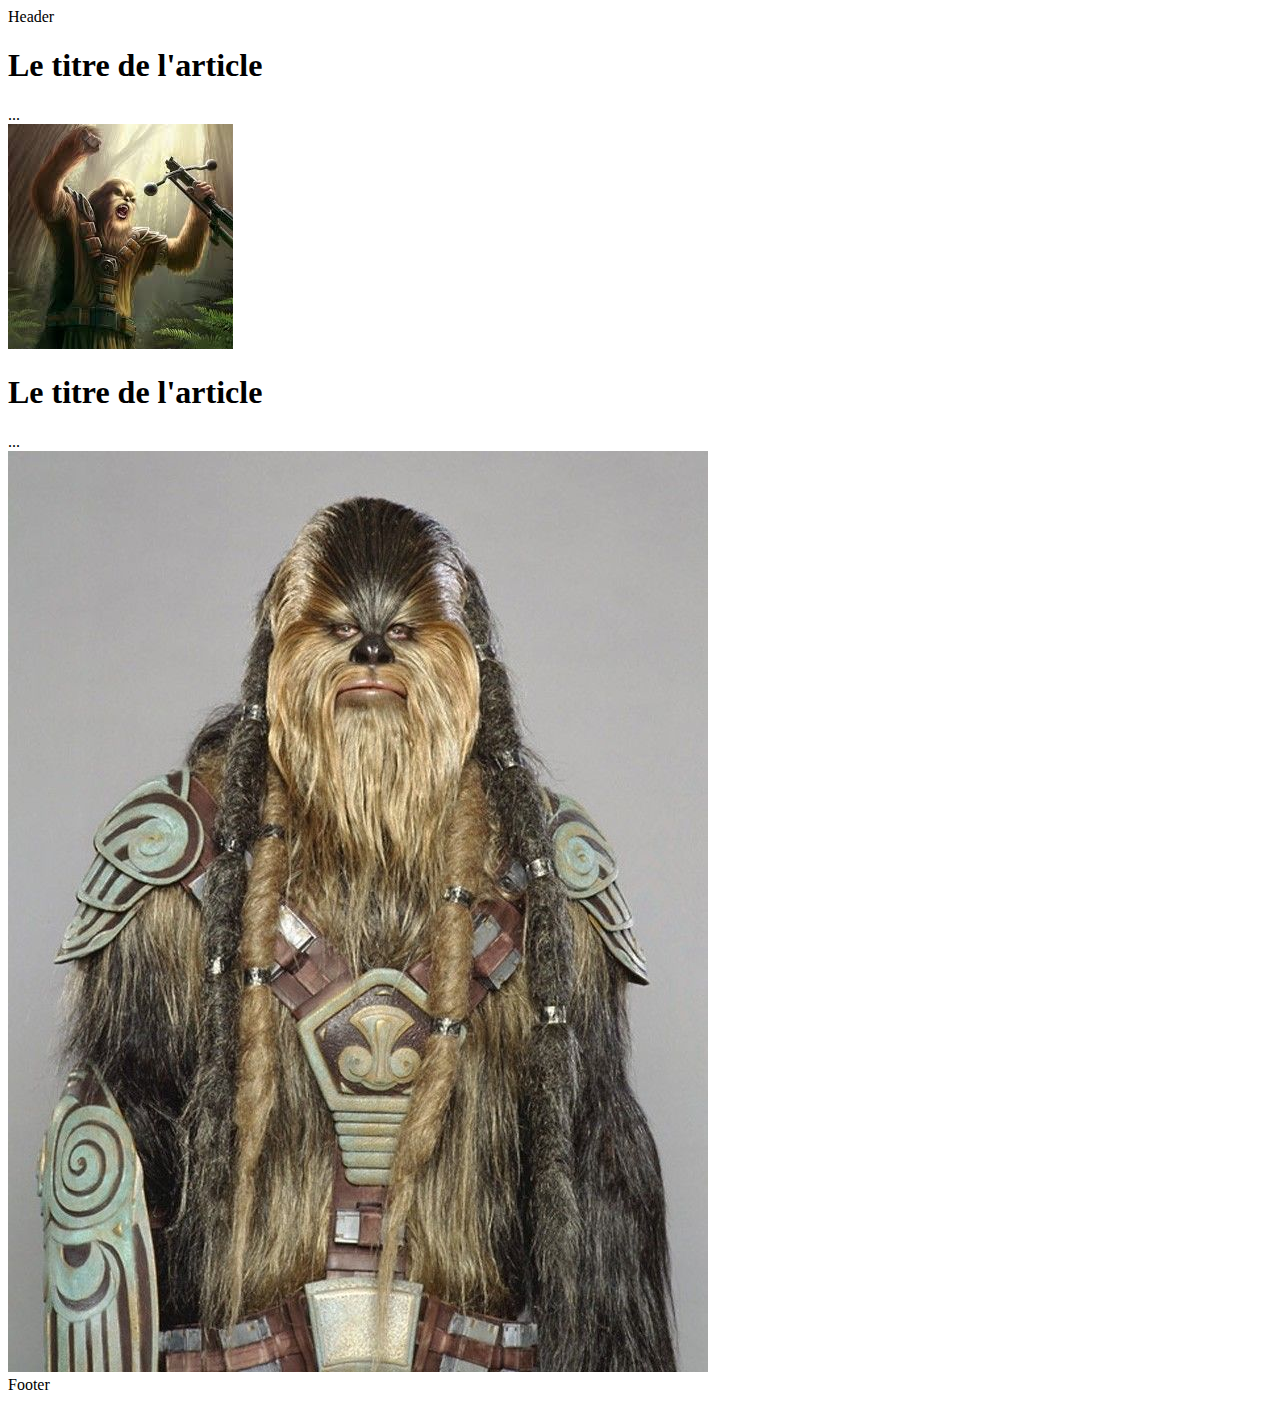
<file: 002/2.10/index.html>
<!DOCTYPE html>
<html lang="en">
<head>
    <meta charset="UTF-8">
    <meta http-equiv="X-UA-Compatible" content="IE=edge">
    <meta name="viewport" content="width=device-width, initial-scale=1.0">
    <title>Selefie à Wookie</title>
</head>
<body>
    <div>
        Header
    </div>
    <div>
        <section>
            <article>
                <div>
                    <div>
                        <h1>Le titre de l'article</h1>
                    </div>
                    <div>
                        ...
                    </div>
                </div>
                <img src="./images/wookie.jpg" alt="Wookie rigolo" title="Wookie">
            </article>
            <article>
                <header>
                    <div>
                        <h1>Le titre de l'article</h1>
                    </div>
                    <div>
                        ...
                    </div>
                </header>
                <img src="./images/wookie2.jpg" alt="Wookie rigolo 2" title="Wookie2">
            </article>
        </section>
    </div>
    <div>
        Footer
    </div>
</body>
</html>
</file>
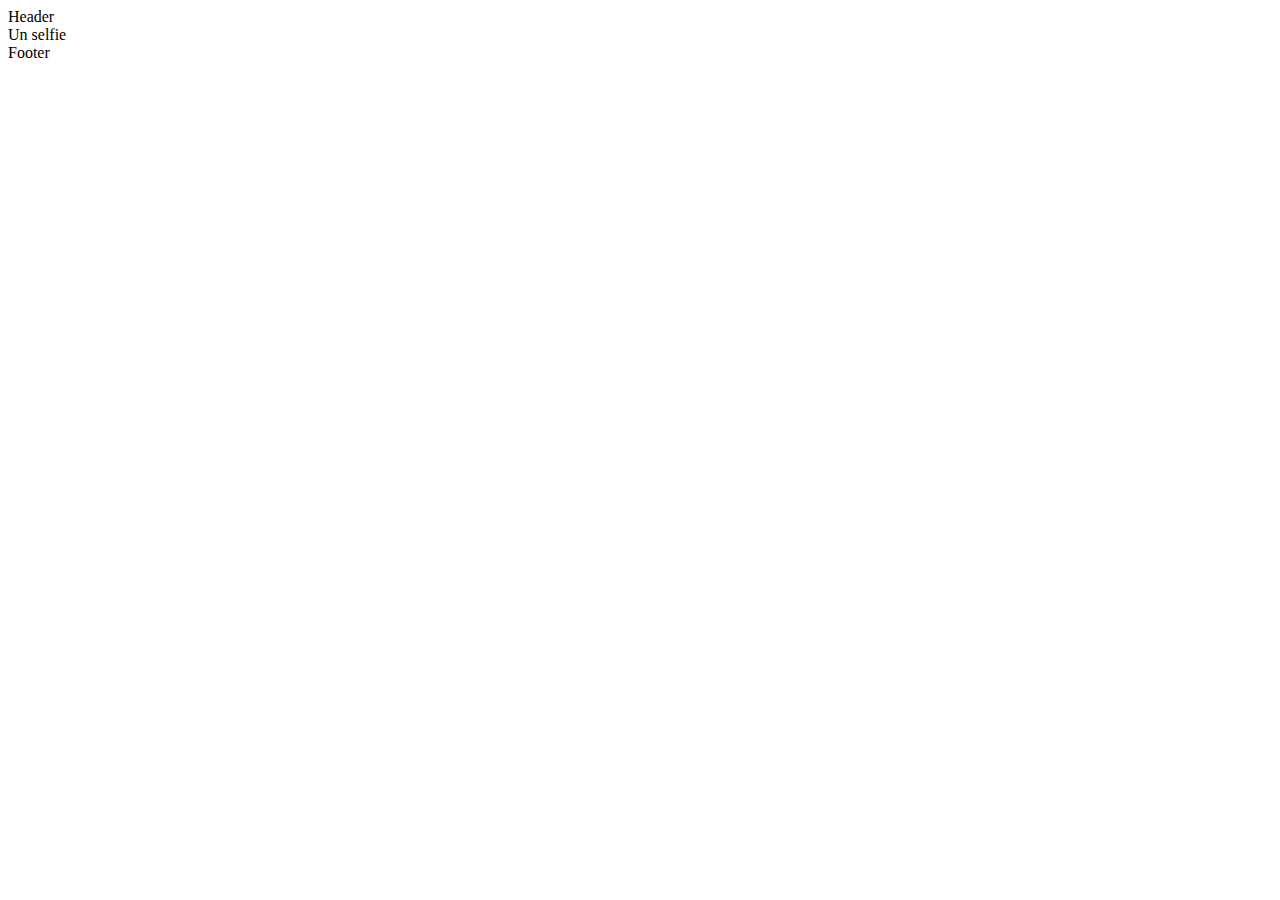
<file: 002/2.6/index.html>
<!DOCTYPE html>
<html lang="en">
<head>
    <meta charset="UTF-8">
    <meta http-equiv="X-UA-Compatible" content="IE=edge">
    <meta name="viewport" content="width=device-width, initial-scale=1.0">
    <title>Selefie à Wookie</title>
</head>
<body>
    <div>
        Header
    </div>
    <div>
        Un selfie
    </div>
    <div>
        Footer
    </div>
</body>
</html>
</file>
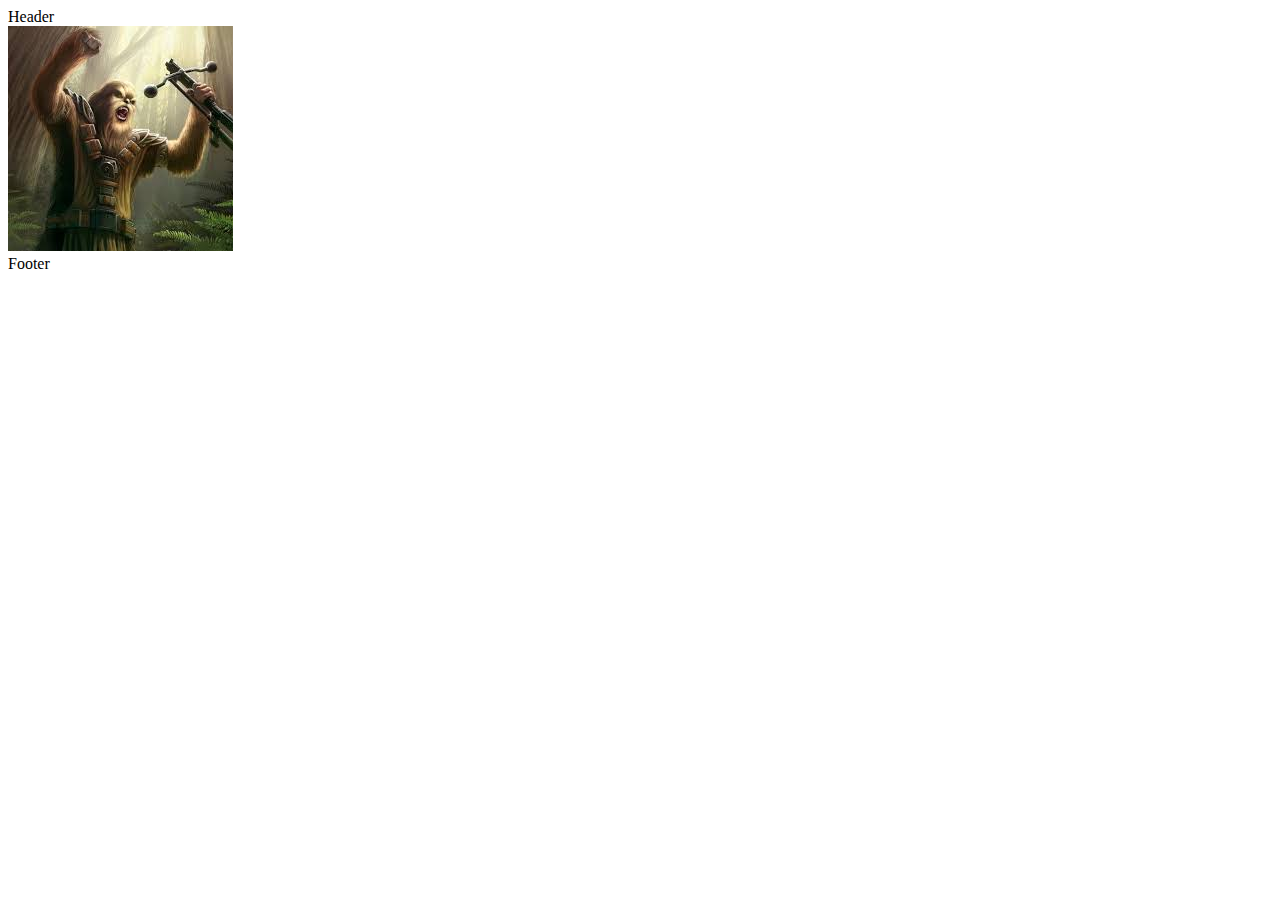
<file: 002/2.8/index.html>
<!DOCTYPE html>
<html lang="en">
<head>
    <meta charset="UTF-8">
    <meta http-equiv="X-UA-Compatible" content="IE=edge">
    <meta name="viewport" content="width=device-width, initial-scale=1.0">
    <title>Selefie à Wookie</title>
</head>
<body>
    <div>
        Header
    </div>
    <div>
        <img src="./images/wookie.jpg" alt="Wookie rigolo" title="Wookie">
    </div>
    <div>
        Footer
    </div>
</body>
</html>
</file>
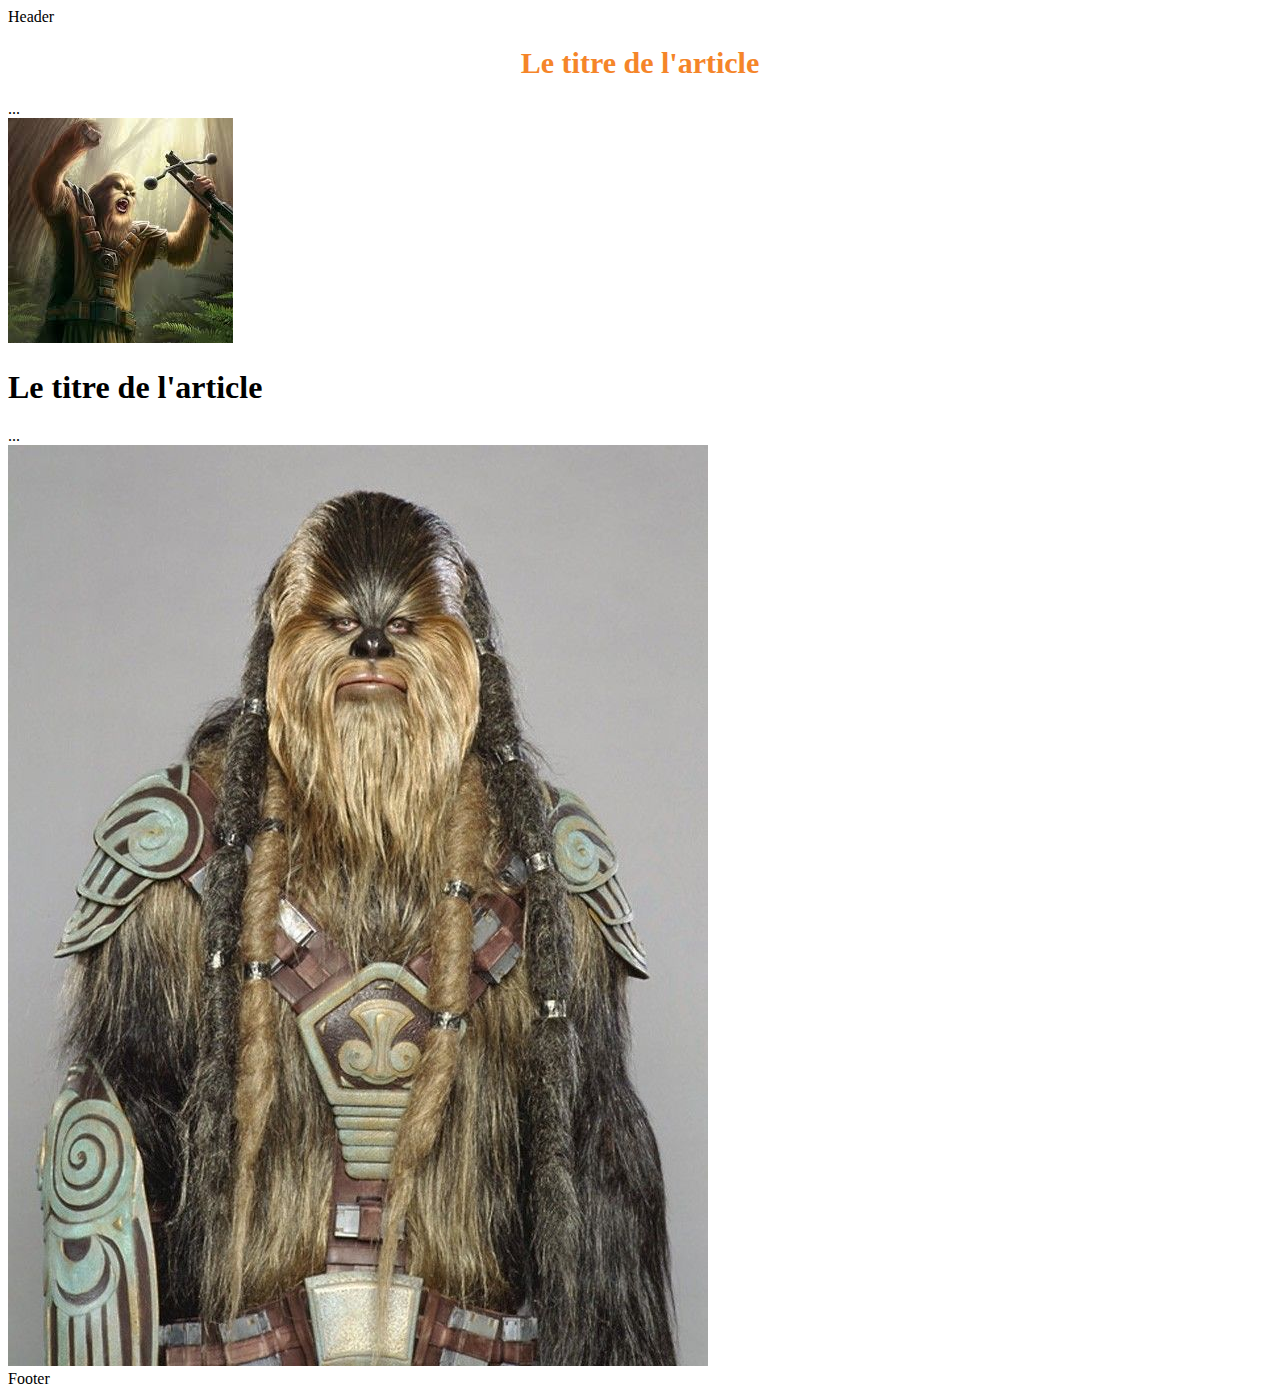
<file: 003/3.2/index.html>
<!DOCTYPE html>
<html lang="en">
<head>
    <meta charset="UTF-8">
    <meta http-equiv="X-UA-Compatible" content="IE=edge">
    <meta name="viewport" content="width=device-width, initial-scale=1.0">
    <title>Selefie à Wookie</title>
</head>
<body>
    <div>
        Header
    </div>
    <div>
        <section>
            <article>
                <div>
                    <div>
                        <h1 style="color:#F58529; font-size: 30px; text-align: center;">Le titre de l'article</h1>
                    </div>
                    <div>
                        ...
                    </div>
                </div>
                <img src="./images/wookie.jpg" alt="Wookie rigolo" title="Wookie">
            </article>
            <article>
                <header>
                    <div>
                        <h1>Le titre de l'article</h1>
                    </div>
                    <div>
                        ...
                    </div>
                </header>
                <img src="./images/wookie2.jpg" alt="Wookie rigolo 2" title="Wookie2">
            </article>
        </section>
    </div>
    <div>
        Footer
    </div>
</body>
</html>
</file>
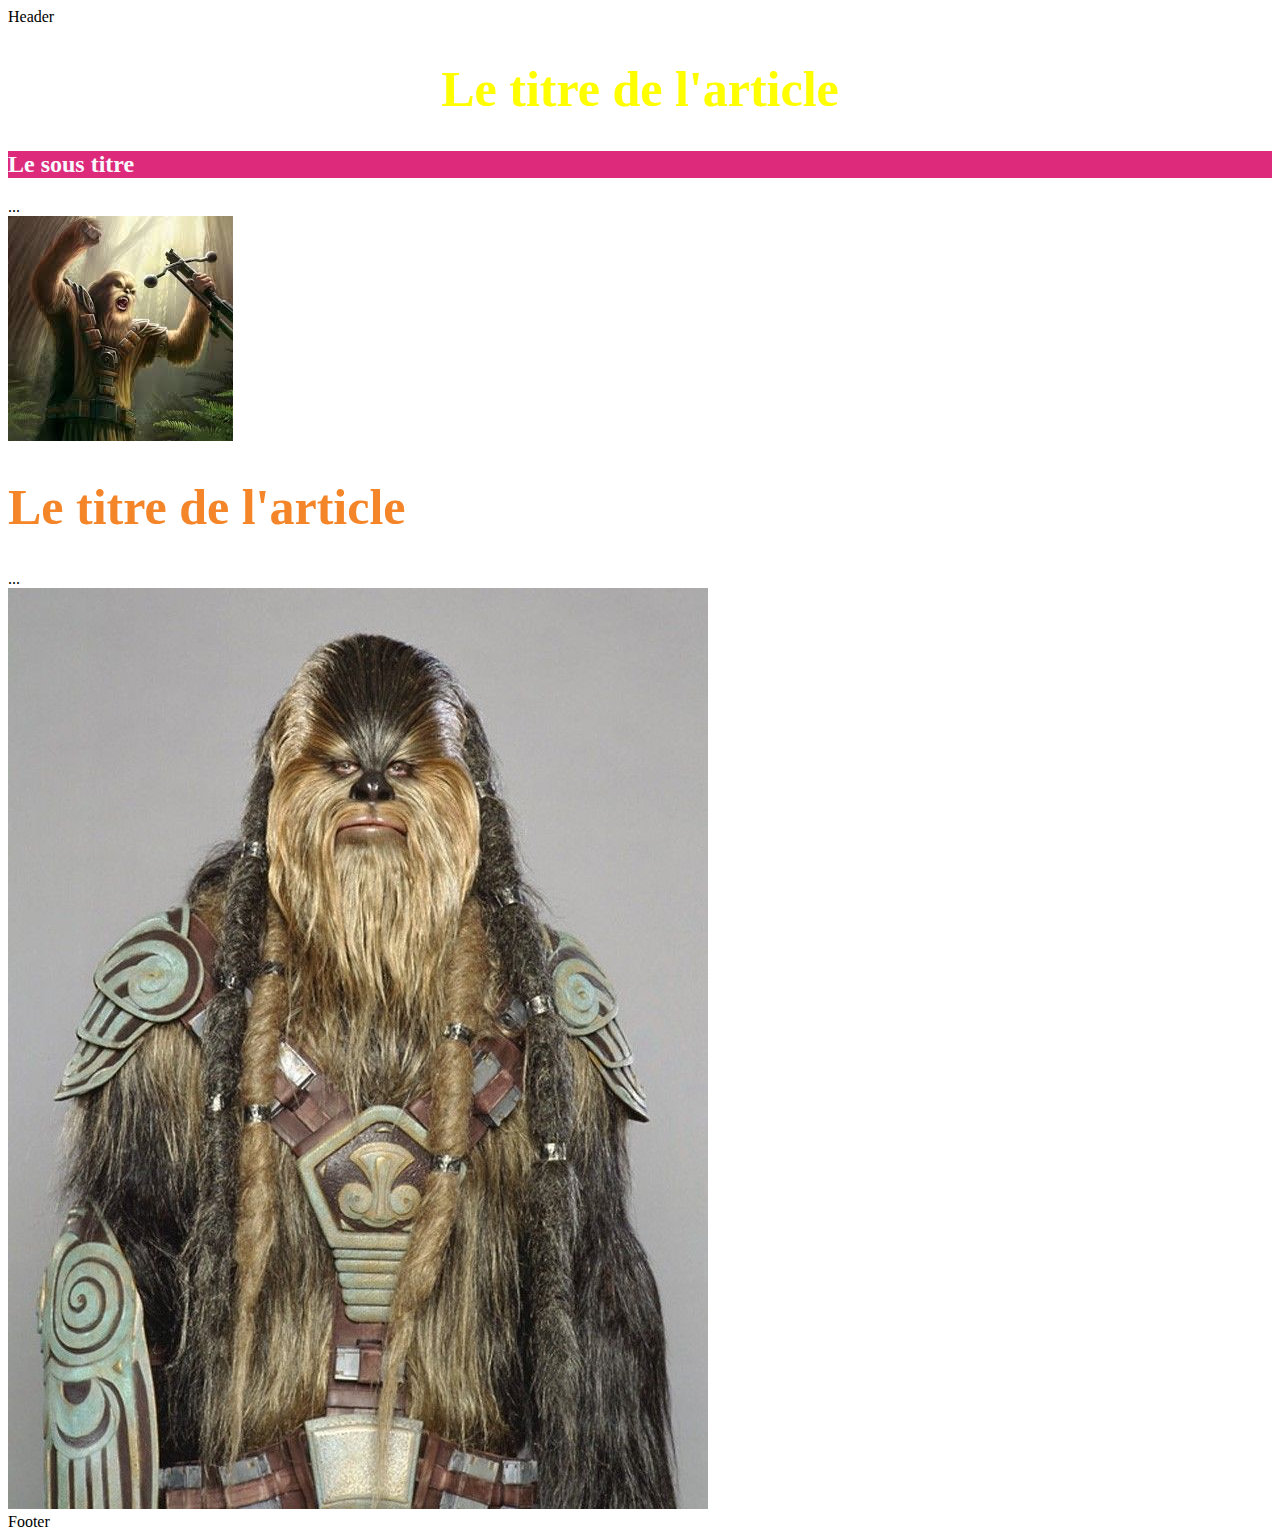
<file: 003/3.3/index.html>
<!DOCTYPE html>
<html lang="en">
<head>
    <meta charset="UTF-8">
    <meta http-equiv="X-UA-Compatible" content="IE=edge">
    <meta name="viewport" content="width=device-width, initial-scale=1.0">
    <title>Selefie à Wookie</title>
    <style>
            h1 {
                color: #F58529;
                font-size: 50px;
            }
            h2 {
                color: ghostwhite;
                background-color: #DD2A7B;
            }
            .textcentreetcouleurrouge {
                text-align: center;
                color: #000;
            }
    </style>
</head>

<body>
    <div>
        Header
    </div>
    <div>
        <section>
            <article>
                <div>
                    <div>
                        <h1 class="textcentreetcouleurrouge" style="color: yellow ;">Le titre de l'article</h1>
                        <h2>Le sous titre</h2>
                    </div>
                    <div>
                        ...
                    </div>
                </div>
                <img src="./images/wookie.jpg" alt="Wookie rigolo" title="Wookie">
            </article>
            <article>
                <header>
                    <div>
                        <h1>Le titre de l'article</h1>
                    </div>
                    <div>
                        ...
                    </div>
                </header>
                <img src="./images/wookie2.jpg" alt="Wookie rigolo 2" title="Wookie2">
            </article>
        </section>
    </div>
    <div>
        Footer
    </div>
</body>
</html>
</file>
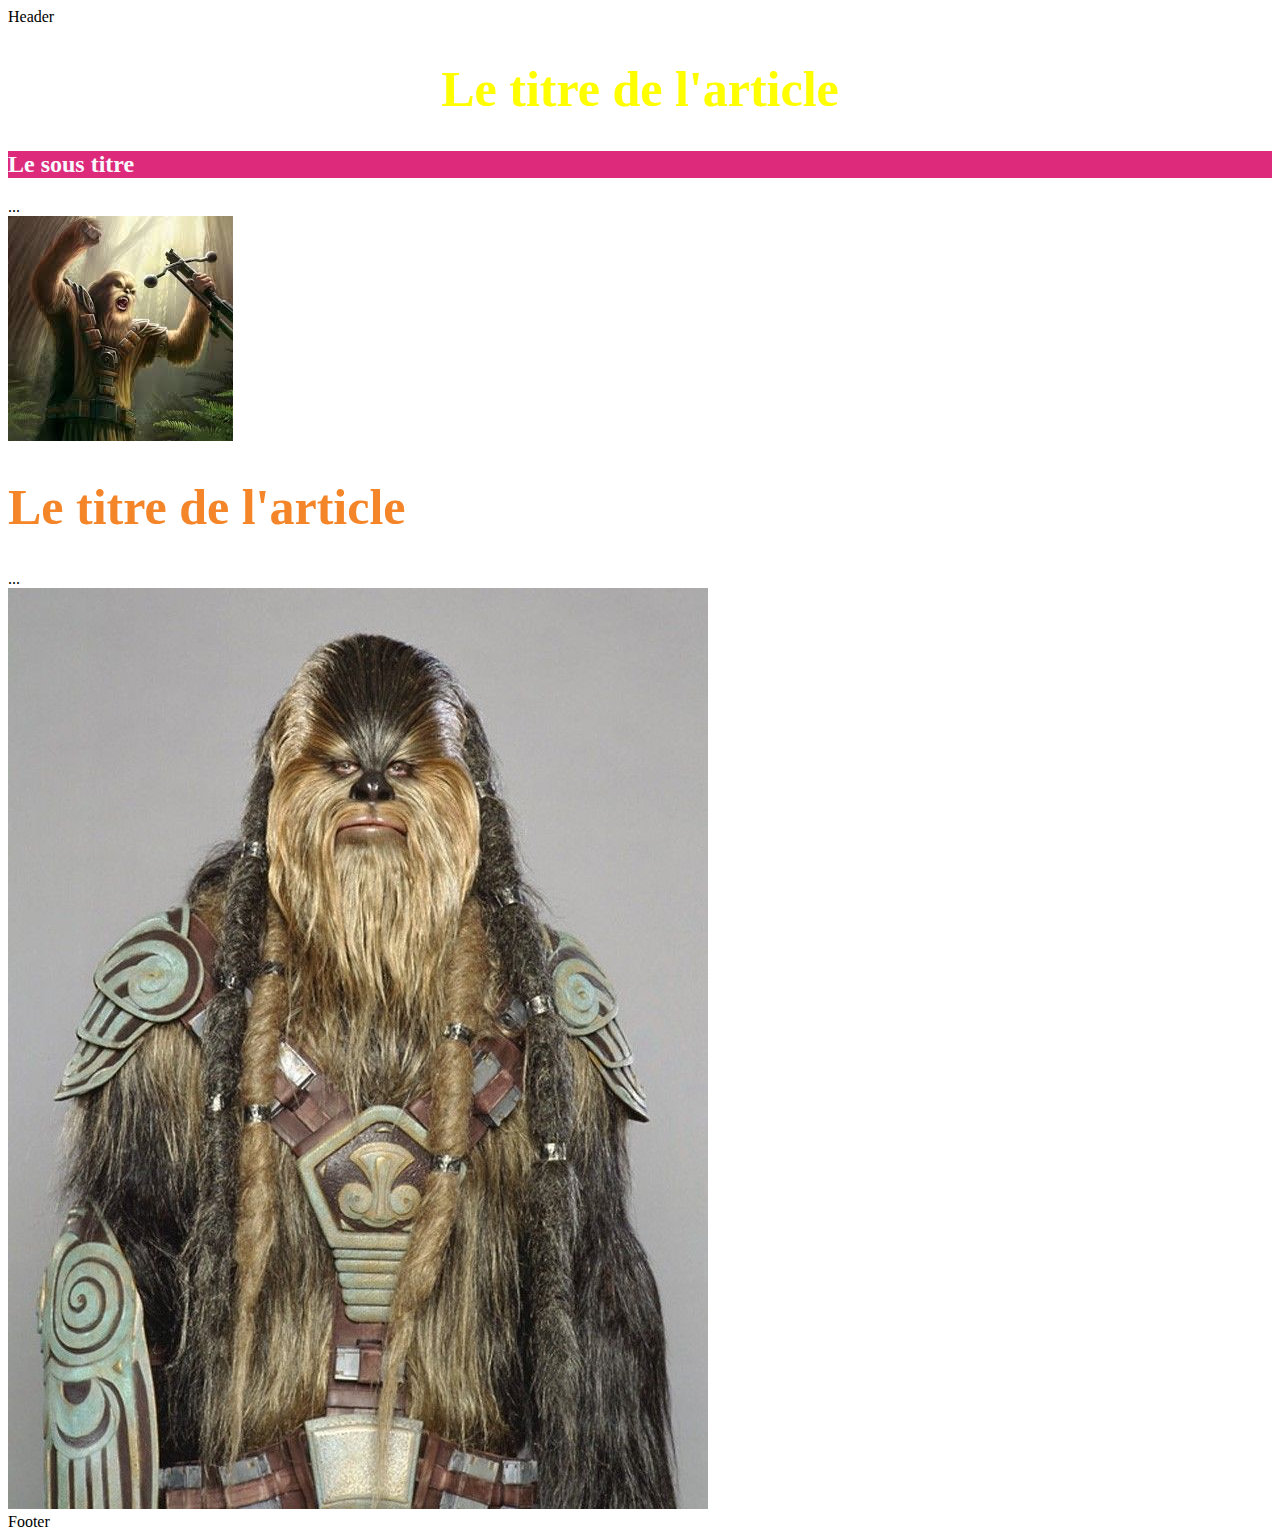
<file: 003/3.4/index.html>
<!DOCTYPE html>
<html lang="en">
<head>
    <meta charset="UTF-8">
    <meta http-equiv="X-UA-Compatible" content="IE=edge">
    <meta name="viewport" content="width=device-width, initial-scale=1.0">
    <title>Selefie à Wookie</title>
    <link rel="stylesheet" href="style.css">
</head>
<body>
    <div>
        Header
    </div>
    <div>
        <section>
            <article>
                <div>
                    <div>
                        <h1 class="textcentreetcouleurrouge" style="color: yellow ;">Le titre de l'article</h1>
                        <h2>Le sous titre</h2>
                    </div>
                    <div>
                        ...
                    </div>
                </div>
                <img src="./images/wookie.jpg" alt="Wookie rigolo" title="Wookie">
            </article>
            <article>
                <header>
                    <div>
                        <h1>Le titre de l'article</h1>
                    </div>
                    <div>
                        ...
                    </div>
                </header>
                <img src="./images/wookie2.jpg" alt="Wookie rigolo 2" title="Wookie2">
            </article>
        </section>
    </div>
    <div>
        Footer
    </div>
</body>
</html>
</file>
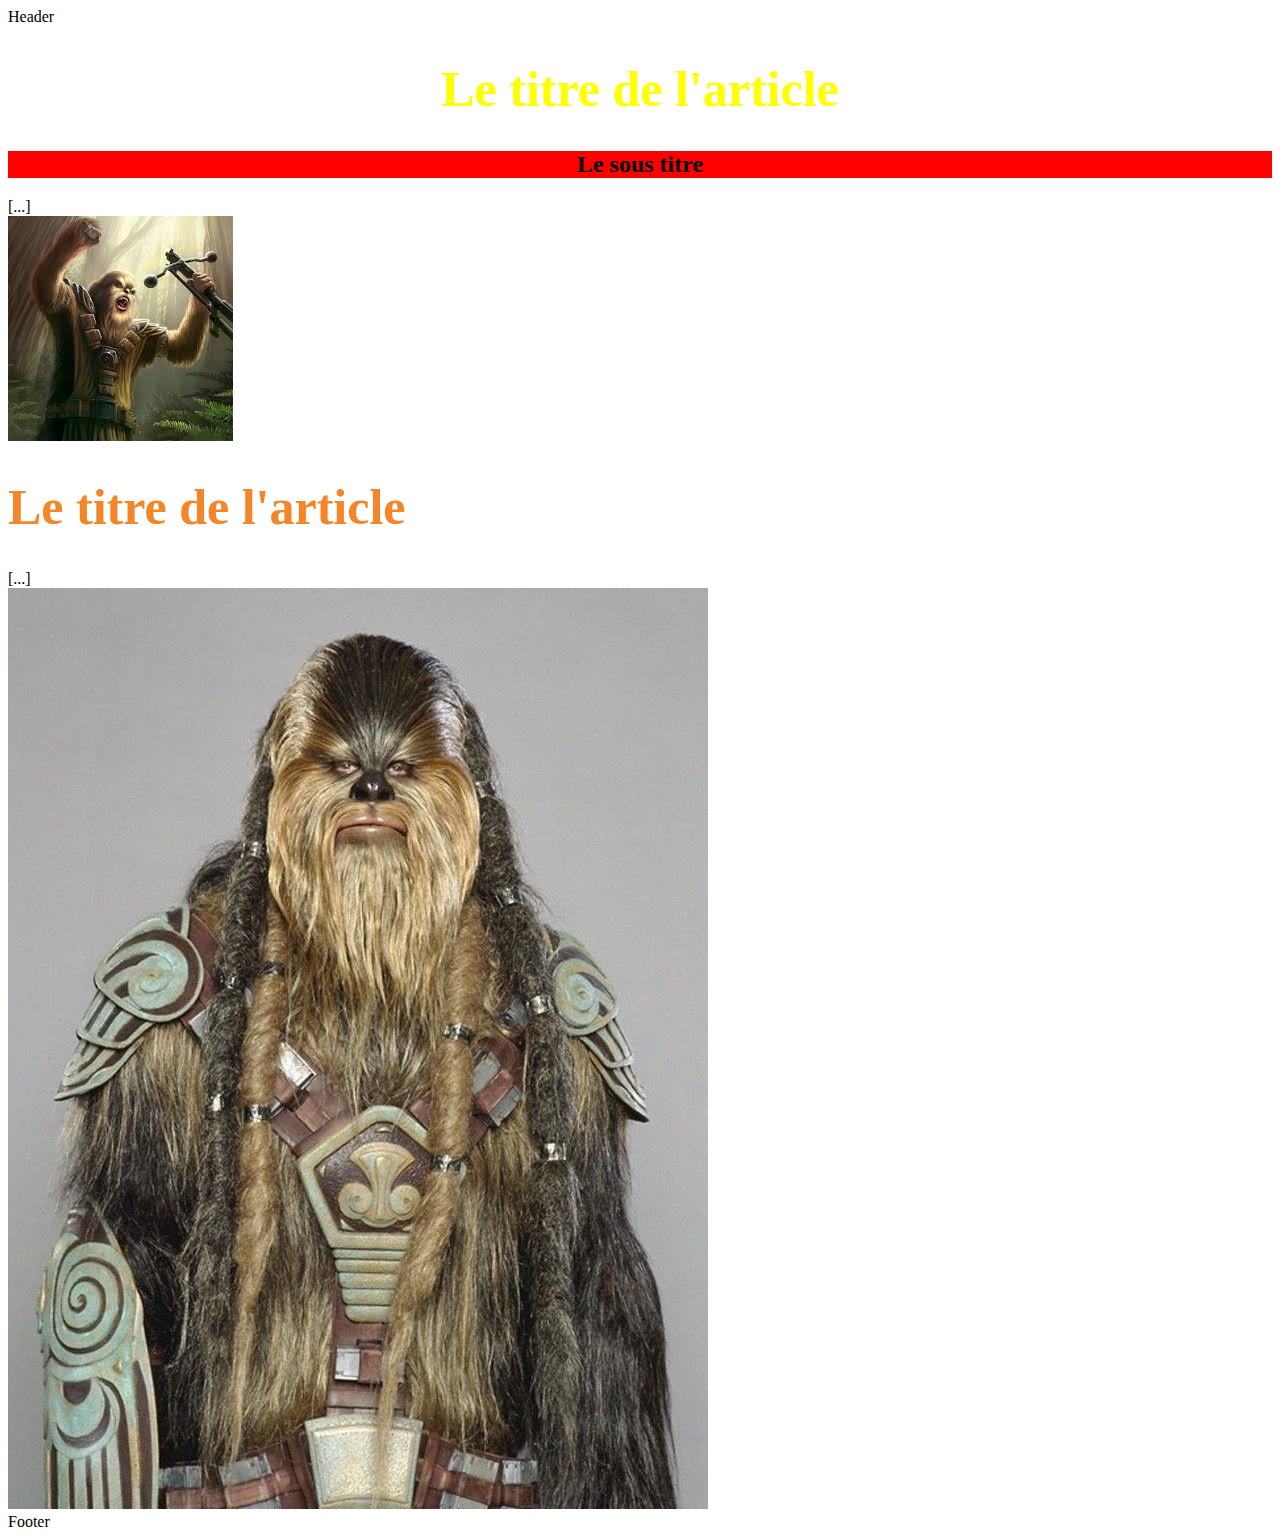
<file: 004/4.1/index.html>
<!DOCTYPE html>
<html lang="en">
<head>
    <meta charset="UTF-8">
    <meta http-equiv="X-UA-Compatible" content="IE=edge">
    <meta name="viewport" content="width=device-width, initial-scale=1.0">
    <title>Selefie à Wookie</title>
    <link rel="stylesheet" href="style.css">
</head>
<body>
    <div>
        Header
    </div>
    <div>
        <section>
            <article>
                <div>
                    <div>
                        <h1 class="textcentreetcouleurrouge" style="color: yellow ;">Le titre de l'article</h1>
                        <h2 class="textcentreetcouleurrouge textbackgroundcolored" style="color: black;">Le sous titre</h2>
                    </div>
                    <div>
                        [...]
                    </div>
                </div>
                <img src="./images/wookie.jpg" alt="Wookie rigolo" title="Wookie">
            </article>
            <article>
                <header>
                    <div>
                        <h1>Le titre de l'article</h1>
                    </div>
                    <div>
                        [...]
                    </div>
                </header>
                <img src="./images/wookie2.jpg" alt="Wookie rigolo 2" title="Wookie2">
            </article>
        </section>
    </div>
    <div>
        Footer
    </div>
</body>
</html>
</file>
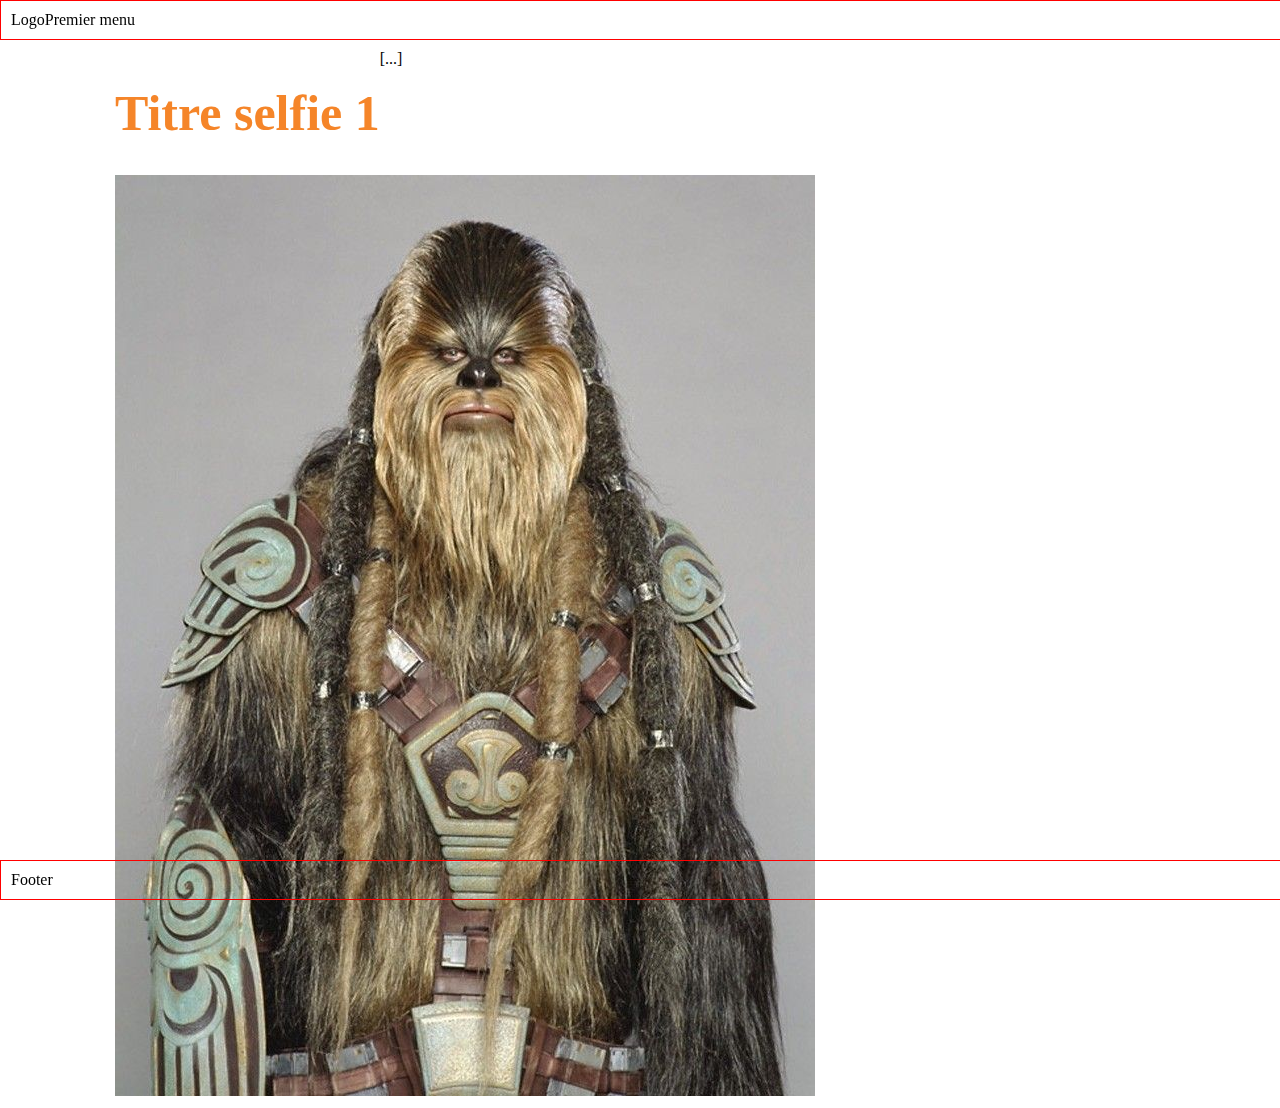
<file: 004/4.3/index.html>
<!DOCTYPE html>
<html lang="en">
<head>
    <meta charset="UTF-8">
    <meta http-equiv="X-UA-Compatible" content="IE=edge">
    <meta name="viewport" content="width=device-width, initial-scale=1.0">
    <title>Selefie à Wookie</title>
    <link rel="stylesheet" href="style.css">

    <style>
        img {
            width: 100%;
            height: auto;
        }
        .debug {
            border: 1px solid red;
        }
        .fixed {
            position: fixed
        }
        .m-10 {
            margin: 10px;
        }
        .m-t-50 {
            margin-top: 50px;
        }        
        .p-10 {
            padding: 10px;
        }        
        .header {
            left: 0;
            top: 0;
            width: 100%;
        }
        .footer {
            left: 0;
            bottom: 0;
            width:  100%;
        }
        .container {

        }
        .container .row {

        }
        .container .flexible {
            display: flex;
        }        
        .container .row .col {
            
        }
        .taille-container {
            width: 1050px;
        }
        @media screen and (max-width: 500px) {
            .taille-container {
            width: 450px;
        }
        }
        .auto-margin {
            margin-left: auto;
            margin-right: auto;
        }

    </style>
</head>
<body>
    <header class="header fixed debug p-10">
        <div class="container">
            <div class="row flexible">
                <div class="col">
                    Logo
                </div>
                <div class="col">
                    Premier menu
                </div>
            </div>
        </div>
    </header>
    <div class="m-t-50">
        <section class="auto-margin taille-container">
            <article class="container">
                <div class="row flexible">
                    <div class="col">
                        <h1>Titre selfie 1</h1>
                    </div>
                    <div class="col">
                        [...]
                    </div>
                </div>
                
                <div class="row flexible">
                    <div class="col">
                        <img src="./images/wookie2.jpg" alt="Wookie rigolo" title="Wookie">
                    </div>                  
                </div>
            </article>
        </section>
    </div>
    <footer class="footer fixed debug p-10">
        Footer
    </footer>
</body>
</html>
</file>
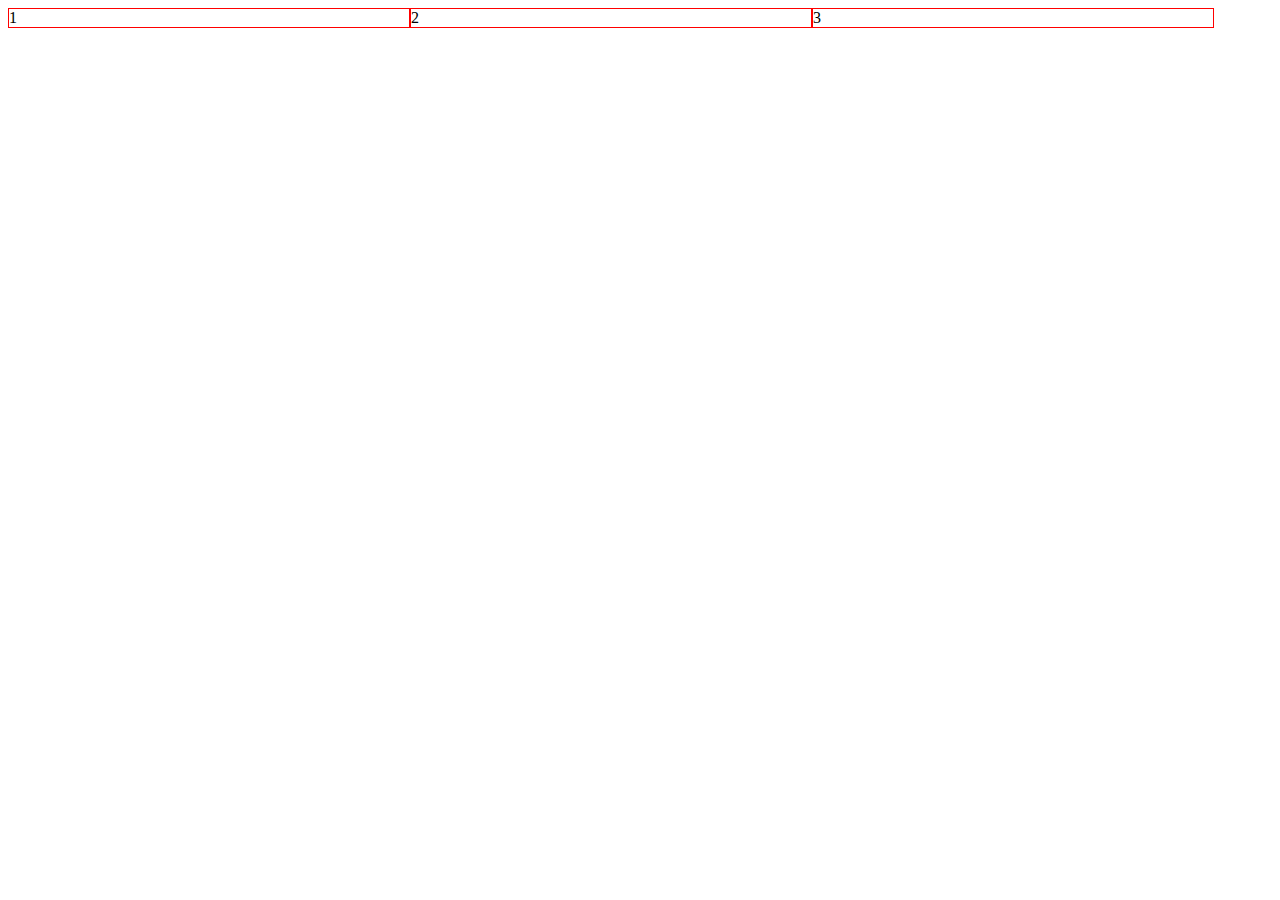
<file: 004/4.3/index-flex.html>
<!DOCTYPE html>
<html lang="en">
<head>
    <meta charset="UTF-8">
    <meta http-equiv="X-UA-Compatible" content="IE=edge">
    <meta name="viewport" content="width=device-width, initial-scale=1.0">
    <title>Document</title>
    <style>
        .debug {
            border: 1px solid red;
        }
        
        .row {
            display: flex;
        }

        .direction-row {
            flex-direction: row;
        }

        .wrap {
            flex-wrap: wrap;
        }

        .direction-column {
            flex-direction: column;
        }

        .col {
            width: 400px;
        }


    </style>
</head>
<body>
    <div class="row direction-row wrap">
        <div class="col debug">1</div>
        <div class="col debug">2</div>
        <div class="col debug">3</div>
    </div>
</body>
</html>
</file>
<file: 003/3.4/style.css>
h1 {
    color: #F58529;
    font-size: 50px;
}
h2 {
    color: ghostwhite;
    background-color: #DD2A7B;
}
.textcentreetcouleurrouge {
    text-align: center;
    color: #000;
}
</file>
<file: 004/4.1/style.css>
h1 {
    color: #F58529;
    font-size: 50px;
}

h2 {
    color: ghostwhite;
    background-color: #DD2A7B;
}

.textbackgroundcolored {
    background-color: red;
    color: white;
}

.textcentreetcouleurrouge {
    text-align: center;
    color: blue;
}
</file>
<file: 004/4.3/style.css>
h1 {
    color: #F58529;
    font-size: 50px;
}

h2 {
    color: ghostwhite;
    background-color: #DD2A7B;
}

.textbackgroundcolored {
    background-color: red;
    color: white;
}

.textcentreetcouleurrouge {
    text-align: center;
    color: blue;
}
</file>
